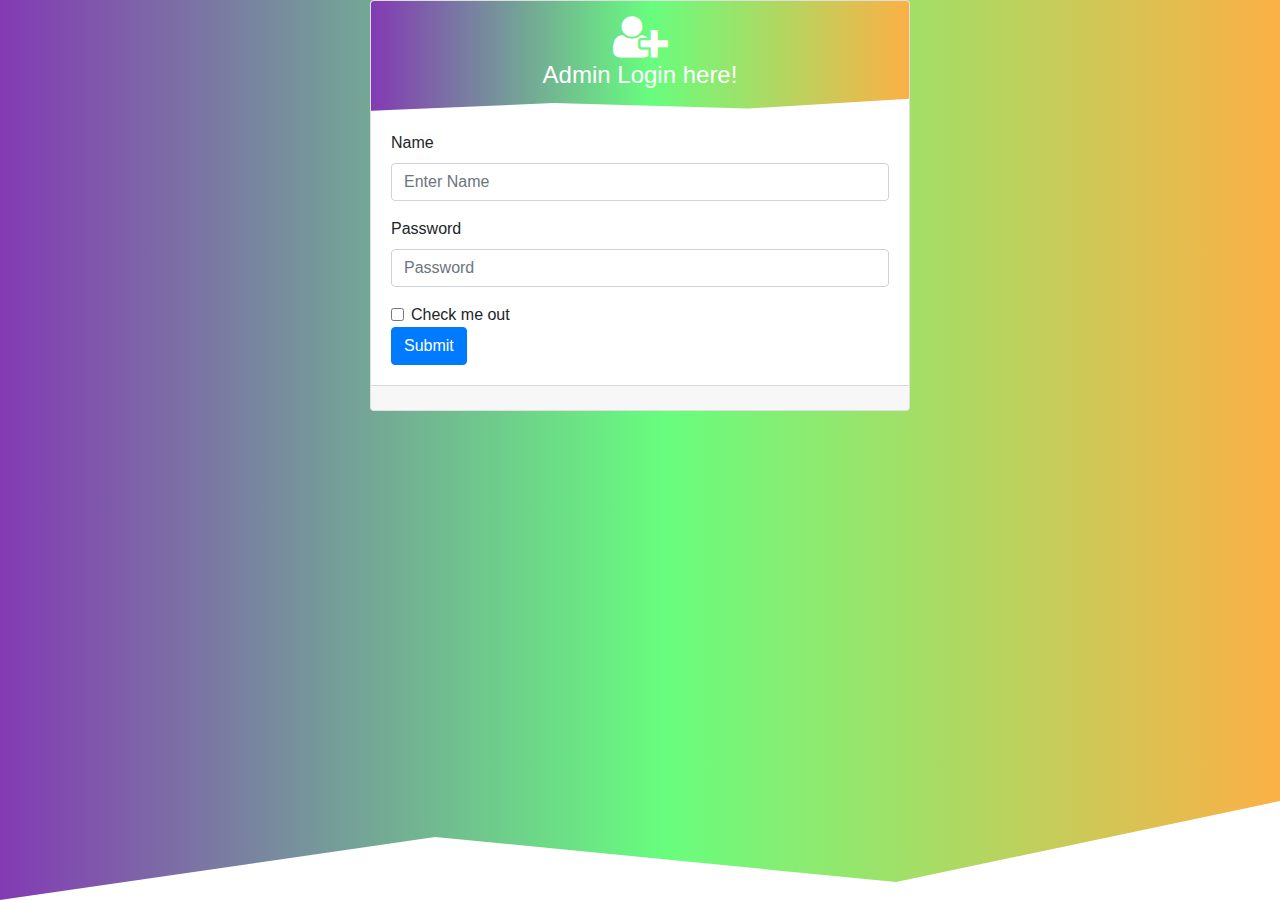
<file: AdminLogin.html>
<!DOCTYPE html>
<!--
To change this license header, choose License Headers in Project Properties.
To change this template file, choose Tools | Templates
and open the template in the editor.
-->
<html>
    <head>
        <title>Admin Login</title>
        <meta charset="UTF-8">
        <meta name="viewport" content="width=device-width, initial-scale=1.0">
        <link rel="stylesheet" href="https://maxcdn.bootstrapcdn.com/bootstrap/4.0.0/css/bootstrap.min.css" integrity="sha384-Gn5384xqQ1aoWXA+058RXPxPg6fy4IWvTNh0E263XmFcJlSAwiGgFAW/dAiS6JXm" crossorigin="anonymous">
        <link href="css/style1.css" rel="stylesheet" type="text/css"/>
<link rel="stylesheet" href="https://cdnjs.cloudflare.com/ajax/libs/font-awesome/4.7.0/css/font-awesome.min.css">

        

    </head>
    
    
    
    
    <body>
        <main class="primary" style="height:100vh">
        <div class="container">
        
            <div class="row">
            
               <div class="col-md-6 offset-md-3">  
                
                    <div class="card">
                        <div class="card-header text-center primary text-white" >
                            <span class="fa fa-user-plus fa-3x "></span>
                        <h4>Admin Login here!</h4>
                        
                        </div>
                            <div class="card-body">
       
                                
                                 <form method="post" action="AdminLogin.jsp">
  <div class="form-group">
    <label for="exampleInputName">Name</label>
    <input name="name" type="Name" class="form-control" id="exampleInputName" aria-describedby="NameHelp" placeholder="Enter Name">
  </div>
  <div class="form-group">
    <label for="exampleInputPassword1">Password</label>
    <input name="password" type="password" class="form-control" id="exampleInputPassword1" placeholder="Password">
  </div>
  <div class="form-check">
    <input type="checkbox" class="form-check-input" id="exampleCheck1">
    <label class="form-check-label" for="exampleCheck1">Check me out</label>
  </div>
  <button name="submit" type="submit" class="btn btn-primary ">Submit</button>
</form>


                                
                                
                </div>
            
              <div class="card-footer">
                            
                        </div>
                        
            </div>
        
        
               </div>
        
        </div>     
        
        </div>
        
        
       
        </main>


        
        <script src="https://code.jquery.com/jquery-3.6.0.min.js" integrity="sha256-/xUj+3OJU5yExlq6GSYGSHk7tPXikynS7ogEvDej/m4=" crossorigin="anonymous"></script>
<script src="https://cdnjs.cloudflare.com/ajax/libs/popper.js/1.12.9/umd/popper.min.js" integrity="sha384-ApNbgh9B+Y1QKtv3Rn7W3mgPxhU9K/ScQsAP7hUibX39j7fakFPskvXusvfa0b4Q" crossorigin="anonymous"></script>
<script src="https://maxcdn.bootstrapcdn.com/bootstrap/4.0.0/js/bootstrap.min.js" integrity="sha384-JZR6Spejh4U02d8jOt6vLEHfe/JQGiRRSQQxSfFWpi1MquVdAyjUar5+76PVCmYl" crossorigin="anonymous"></script>

    </body>
</html>
</file>
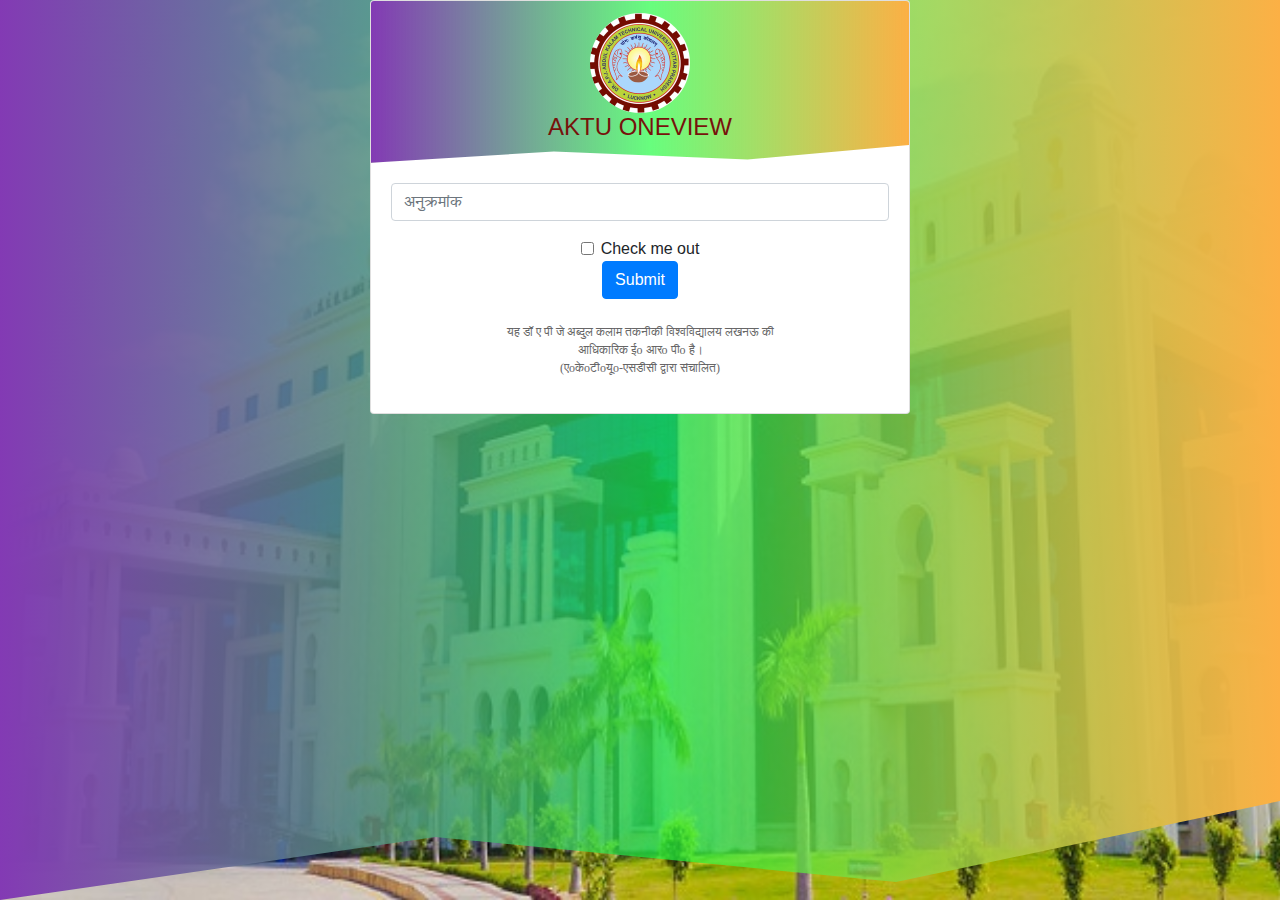
<file: oneview.html>
<!DOCTYPE html>
<!--
To change this license header, choose License Headers in Project Properties.
To change this template file, choose Tools | Templates
and open the template in the editor.
-->
<html>
    <head>
        <title>One View Result</title>
        <meta charset="UTF-8">
        <meta name="viewport" content="width=device-width, initial-scale=1.0">
    
    <link rel="stylesheet" href="https://maxcdn.bootstrapcdn.com/bootstrap/4.0.0/css/bootstrap.min.css" integrity="sha384-Gn5384xqQ1aoWXA+058RXPxPg6fy4IWvTNh0E263XmFcJlSAwiGgFAW/dAiS6JXm" crossorigin="anonymous">
<link href="css/style1.css" rel="stylesheet" type="text/css"/>
<link rel="stylesheet" href="https://cdnjs.cloudflare.com/ajax/libs/font-awesome/4.7.0/css/font-awesome.min.css">

    
    
    </head>
    <body style="background-image: url(img.jpg); background-position: center;background-repeat:no-repeat;background-size: cover ">

       
          <main class="primary" style="height: 100vh"> 
        <div class="container">
        
            <div class="row">
            
                <div class="col-md-6 offset-md-3">
                
                    <div class="card">
                        
                 <div class="card-header primary text-white">   
                    <center> 
                        <img src="aktu.jpg" width="100px" height="100px" style="border-radius: 100px">                    
                     <h4 style="color: #77120c">AKTU ONEVIEW</h4>    
                    </center>
         
                    </div>
                        <div class="card-body ">
                            
                             <form method="post" action="Result.jsp">
  <div class="form-group">
    <!--<label for="exampleInputName">Roll No</label>-->
    <input name="rollno" type="text" class="form-control" id="exampleInputName" aria-describedby="NameHelp" placeholder="अनुक्रमांक ">
  </div>
  <center>
  <div class="form-check">
    <input type="checkbox" class="form-check-input" id="exampleCheck1">
    <label class="form-check-label" for="exampleCheck1">Check me out</label>
  </div>
                                 
                                 <button name="submit" type="submit" class="btn btn-primary" >Submit</button>
  
  
  <br>
  <br>
  <p style="font-family: SourceSansPro-Regular;font-size: 12px; color:#666666;">
                            यह डॉ ए पी जे अब्दुल कलाम तकनीकी विश्वविद्यालय लखनऊ की<br> आधिकारिक ईo आरo पीo है।<br>
                            (एoकेoटीoयूo-एसडीसी द्वारा संचालित)
                        </p>
  </center>
</form>

                            
                            
                        </div> 
                
                
                </div>
            
            
            
            </div>
        
        
        
        </div>
                        
                        
        
       
          </main>        
        
        
        
        
        
        
        
        
        <script src="https://code.jquery.com/jquery-3.6.0.min.js" integrity="sha256-/xUj+3OJU5yExlq6GSYGSHk7tPXikynS7ogEvDej/m4=" crossorigin="anonymous"></script>
<script src="https://cdnjs.cloudflare.com/ajax/libs/popper.js/1.12.9/umd/popper.min.js" integrity="sha384-ApNbgh9B+Y1QKtv3Rn7W3mgPxhU9K/ScQsAP7hUibX39j7fakFPskvXusvfa0b4Q" crossorigin="anonymous"></script>
<script src="https://maxcdn.bootstrapcdn.com/bootstrap/4.0.0/js/bootstrap.min.js" integrity="sha384-JZR6Spejh4U02d8jOt6vLEHfe/JQGiRRSQQxSfFWpi1MquVdAyjUar5+76PVCmYl" crossorigin="anonymous"></script>

    </body>
</html>
</file>
<file: css/style1.css>
.primary{
    
background: background: rgb(131,58,180);
background: linear-gradient(90deg, rgba(131,58,180,1) 0%, rgba(29,253,62,0.6699054621848739) 52%, rgba(252,176,69,1) 100%);    
 clip-path: polygon(30% 0%, 70% 0%, 100% 0, 100% 89%, 70% 98%, 34% 93%, 0 100%, 0 0);
   
    
}

.primary1{
    
    
  background: rgb(180,179,58);
background: linear-gradient(90deg, rgba(180,179,58,0.8575805322128851) 0%, rgba(29,41,253,0.3477766106442577) 52%, rgba(113,252,69,0.6194852941176471) 100%);

font-size: 20px;
font-style: italic;
}

.table1{
    
    border: 5px;
    margin: 20px;
    border-style: groove;
    
      
}
.table {
		border-collapse: collapse;
		border-spacing: 0;
	}
        
        
        
        .navbar-brand{
            
            color:black;
            
        }
        
       
        
        .navbar-brand:hover{
            color:red;
             background:#2bff00;
           border-radius:50px;
        
            }
        

        
                
        .nav-link:hover{
            
            color: red;
            background:#2bff00;
            border-radius:50px;
                
           
        }   
        
        
        .nav-link{
            
            color:black;
            
        }
        
        
      /*.collapse{
            
     width:220px;
    margin:5px;
    padding:15px;
    */
</file>
